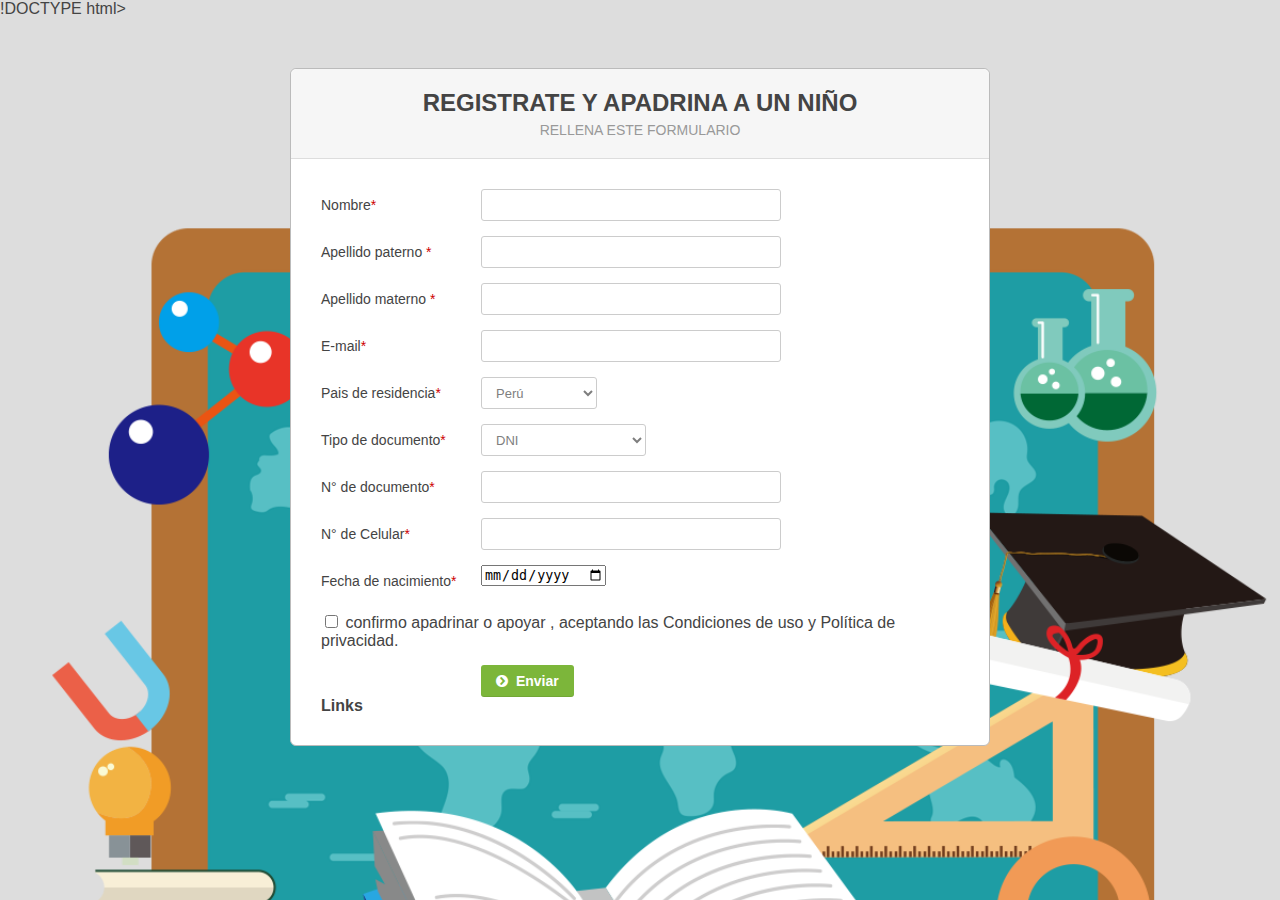
<file: apadrina/apadrina.html>
!DOCTYPE html>

	<head>
		<meta charset="UTF-8" />
		<meta http-equiv="X-UA-Compatible" content="IE=edge, chrome=1" />
		<meta name="viewport" content="width=device-width, initial-scale=1, maximum-scale=1">
		
		<title>fundacion MYRHAY</title>
		
		<link rel="shortcut icon" href="images/favicon.ico" />
		
		<!-- CSS style -->
		<link rel="stylesheet" type="text/css" href="css/ajax-contact-form.css" />
		
		<!-- Font awesome -->
		<link rel="stylesheet" type="text/css" href="http://maxcdn.bootstrapcdn.com/font-awesome/4.7.0/css/font-awesome.min.css" />		
		
		<!-- jQuery -->
		<script type="text/javascript" src="http://ajax.googleapis.com/ajax/libs/jquery/1.12.4/jquery.min.js"></script>
		
		<!-- Ajax Contact Form JS -->
		<script type="text/javascript" src="js/jquery.ajax-contact-form.js"></script>	
	</head>
	<style>
		body{
			background-image: url(fondo.png);
			background-repeat: no-repeat;
			background-size: cover;
		}
	</style>
	<body>
	
		<div class="ajax-contact-form">
			<div class="container">
			
				<!-- Title -->
				<div class="title">
						REGISTRATE Y APADRINA A UN NIÑO

					<span>RELLENA ESTE FORMULARIO</span>
				</div>
				
				<div class="form-holder">
				
					<!-- Notification -->
					<div class="notification canhide">
						<div class="wrapper">
							<div class="inner"></div>
						</div>
					</div>	
						
					<!-- Form -->				
					<form id="frm_contact" name="frm_contact" action="contact.php" method="post">
						
						<div class="field">
							<label for="name">Nombre<span class="required">*</span></label>
							<div class="inputs">
								<input class="aweform" type="text" id="name" name="name" />
							</div>  
						</div>

						<div class="field">
							<label for="name">Apellido paterno  <span class="required">*</span></label>
							<div class="inputs">
								<input class="aweform" type="text" id="name" name="name" />
							</div>  
						</div>

						<div class="field">
							<label for="name">Apellido materno <span class="required">*</span></label>
							<div class="inputs">
								<input class="aweform" type="text" id="name" name="name" />
							</div>  
						</div>
						
						<div class="field">
							<label for="email">E-mail<span class="required">*</span></label>
							<div class="inputs">
								<input class="aweform" type="text" id="email" name="email" />
							</div>  
						</div>
						
						
						<div class="field">
							<label for="subject">Pais de residencia<span class="required">*</span></label>
							<div class="inputs">
								<select class="aweform" id="subject" name="subject">
									<option >Perú</option>
                    				<option >México</option>
                    				<option >Argentina</option>
                    				<option >USA</option>
                    				<option >Colombia</option>
                    				<option >Canadá</option>
                    				<option >Brazil</option>
                    				<option >Chile</option>
                   				 	<option >Otros países</option>
								</select>
							</div>  
						</div>
						
						<div class="field">
							<label for="subject">Tipo de documento<span class="required">*</span></label>
							<div class="inputs">
								<select class="aweform" id="subject" name="subject">
									<option >DNI</option>
                    				<option >Carnét de extranjería</option>
								</select>
							</div>  
						</div>

						<div class="field">
							<label for="name">N° de documento<span class="required">*</span></label>
							<div class="inputs">
								<input class="aweform" type="text" id="name" name="name" />
							</div>  
						</div>
						<div class="field">
							<label for="name">N° de Celular<span class="required">*</span></label>
							<div class="inputs">
								<input class="aweform" type="text" id="name" name="name" />
							</div>  
						</div>

						
						<div class="field">
							<label for="name">Fecha de nacimiento<span class="required">*</span></label>
							<div class="inputs">
								<input type="date">
							</div>  
						</div>

						
						<div class="field"> 
							<input type="checkbox" id="cbox1" value="regis1"> confirmo apadrinar o apoyar , aceptando las Condiciones de uso y Política de privacidad. 
						</div>

						<div class="form-submit">
							<button type="submit" id="submit" name="submit"><i class="fa fa-chevron-circle-right"></i> Enviar</button>   
						</div>
						<div class="col-md-3 col-sm-6 footer-grids mt-sm-0 mt-4">
							<h3 class="text-white font-weight-bold mb-3">Links</h3>
							
						</div>
					</form>
					
				</div>
				
			</div>
		</div>
		
	</body>
	
</html>
</file>
<file: apadrina/css/ajax-contact-form.css>
/****************
    - Reset -
****************/
html, body, div, span, applet, object, iframe, h1, h2, h3, h4, h5, h6, p, blockquote, pre, a, abbr, acronym, address, big, cite, code, del, dfn, em, font, img, ins, kbd, q, s, samp, small, strike, strong, sub, sup, tt, var, b, u, i, center, dl, dt, dd, ol, ul, li, fieldset, form, label, legend, table, caption, tbody, tfoot, thead, tr, th, td {
    margin:0; 
	padding:0; 
	border:0; 
	outline:0;
	font-size:100%;
	color:#444;
	vertical-align:baseline; 
	background:transparent;
}

* {
	-webkit-box-sizing:border-box;
	   -moz-box-sizing:border-box;
			box-sizing:border-box;
}

*:focus {
	outline:0;
}

/*****************
    - Basics -
*****************/
html {
	overflow-x:hidden;
	padding:0 !important;
	margin:0 !important;
}

ol, ul {  
	list-style:none; 
}

a {	
	text-decoration:none;
}

body {
	font:normal 100% Arial,Tahoma,Sans-Serif;
	color:#444;
	background:#ddd;
}


/***********************
    - Form Wrapper -
***********************/
.ajax-contact-form {
	clear:both;
	position:relative;
	max-width:720px;
	margin:50px auto;
	padding:0 10px;
}

.ajax-contact-form > .container {
	background-color:#fff;
	border:1px solid #bbb;
	-webkit-border-radius:6px; 
	   -moz-border-radius:6px; 
			border-radius:6px;
}

/****************
    - Title -
****************/
.ajax-contact-form .title {
	clear:both;
	padding:20px;
	font-size:24px;
	font-weight:bold;
	text-align:center;
	background-color:#f6f6f6;
	border-bottom:1px solid #ddd;	
	-webkit-border-radius:6px 6px 0 0;
	   -moz-border-radius:6px 6px 0 0;
			border-radius:6px 6px 0 0;
}

.ajax-contact-form .title > span {
	clear:both;
	display:block;
	margin-top:5px;
	font-size:14px;
	font-weight:normal;
	color:#999 !important;
}

/***************
    - Form -
***************/
.form-holder {
	clear:both;
	padding:30px;
}

form .required {
	color:#cd0000;
}

form .field {
	margin-top:10px; 
	margin-bottom:15px;
}

form .field:first-child {
	margin-top:0;
}

form .field:after {
	content:"\0020"; 
	display:block; 
	height:0; 
	clear:both; 
	overflow:hidden; 
	visibility:hidden;
}

form label {
	display:block; 
	float:left; 
	width:140px; 
	margin-right:20px;	
	font-size:14px; 
	line-height:32px;
}

form .inputs {
	float:left; 
	width:calc(100% - 160px);
}

input.aweform, select.aweform, textarea.aweform {
	font-family:Arial,Tahoma,Sans-Serif; 
	font-size:13px; 
	line-height:18px;
}

input.aweform[type=text], textarea.aweform, select.aweform {
	position:relative;
	background:#fff;
	width:300px;
	-webkit-border-radius:3px;
	   -moz-border-radius:3px;
			border-radius:3px;
	border:1px solid #ccc;
	color:#7e7e7e;
	height:32px;
	margin:0;
	outline:0;
	padding:5px 10px;
	-webkit-transition:background-position 0s, border .3s, color .3s;
	   -moz-transition:background-position 0s, border .3s, color .3s;
			transition:background-position 0s, border .3s, color .3s;
}

input.aweform[type=text]:focus, textarea.aweform:focus, select.aweform:focus {
	border-color:#999;
	color:#333;
}

input.small[type=text] {
	width:200px;
}

/* Select */
select.aweform {
	width:auto;
}

/* Textarea */
textarea.aweform {
	width:100%;
	height:150px;
}

::-webkit-input-placeholder, input.aweform:-moz-placeholder {
	color:#bbb;
}

/*****************
    - Button -
*****************/
.form-submit {
	clear:both; 
	margin-left:160px;
}

.form-submit:after {
	content:"."; 
	visibility:hidden;
	display:block; 
	clear:both; 
	height:0; 
	font-size:0;
}

button, input[type="submit"] {
	color:#fff;
	cursor:pointer;
	display:inline-block;
	font:14px/18px "Helvetica Neue", Helvetica, Arial, Sans-Serif;
	font-weight:bold;
	border:none;	
	margin:0;
	padding:7px 15px;
	text-align:center;
	background-color:#7cb63a;
	-webkit-border-radius:3px;
	   -moz-border-radius:3px;
			border-radius:3px;
	-webkit-box-shadow:0px -1px 0px rgba(0,0,0,.08) inset;
	   -moz-box-shadow:0px -1px 0px rgba(0,0,0,.08) inset;
			box-shadow:0px -1px 0px rgba(0,0,0,.08) inset;
	-webkit-transition:all .3s;
	   -moz-transition:all .3s;
			transition:all .3s;
}

button:hover, button:focus, input[type="submit"]:hover, input[type="submit"]:focus {
	background-color:#528c00;
	text-decoration:none;
}

button[disabled], input[type="submit"][disabled] {
	background-color:#bbb; 
	color:#dfdfdf; 
	cursor:not-allowed; 
	-webkit-box-shadow:none; 
	   -moz-box-shadow:none; 
			box-shadow:none;
}

button > i {
	color:#fff;
    margin-right:4px;	
}

/********************
    - Preloader -
********************/
.preloader {
	display:inline-block;
	vertical-align:middle;
	padding-left:8px;	
}

/******************
    - Captcha -
******************/
.captcha {
	clear:both;
	display:inline-block;
	border:1px solid #ddd;
	padding:10px;
	background-color:#f6f6f6;
	-webkit-border-radius:3px;
	   -moz-border-radius:3px;
			border-radius:3px;
}

.captcha img {
	display:block;
	float:left;
}

.captcha img.captcha-img {
	border:1px solid #ccc;
	-webkit-border-radius:3px;
	   -moz-border-radius:3px;
			border-radius:3px;
}

.captcha > i.change-captcha {
	cursor:pointer;
	margin-top:5px;
	margin-left:10px;
}

input.captcha[type=text] {
	width:200px !important;
	margin-top:5px;
}

/************************
    - Notifications -
************************/
.notification {
	display:none;
	position:relative;
	clear:both; 
	margin:0 auto 15px; 
	width:100%;
	padding:15px;
	min-height:20px;
	-webkit-border-radius:3px;
	   -moz-border-radius:3px;
			border-radius:3px;
}

.notification .inner {
	clear:both;
	display:block;
	text-align:center;
	font-size:16px;
	line-height:24px;
	color:#fff;
}

.notification ul {
	margin-left:2em !important;
}

.notification p.error-message {
	font-weight:bold;
	margin-bottom:10px !important;
}

/* Notification close button */
.notification .close {
	position:absolute;
	display:block;
	right:15px;
    top:50%;
	margin-top:-5px;
	width:9px;
    height:9px;
	opacity:0.7;
	text-indent:-9000px;
	background:url(../images/notification-close.png) no-repeat;
	-webkit-transition:all .3s;
	   -moz-transition:all .3s;
			transition:all .3s;
}

.notification .close:hover {
    opacity:1;
}

/* Success notification box */
.notification.success {
	background-color:#7cb63a;
}

/* Failure notification box */
.notification.fail {
	background-color:#ff675b;
}

/*********************
    - Responsive -
*********************/
@media only screen and (min-width:0px) and (max-width:767px) {
	form label {
		clear:both;
		width:100%;
		margin-bottom:6px;	
	}
	
	form .inputs {
		clear:both;
		width:100%;
	}
	
	.form-submit {
		margin:0;	
	}
}

@media only screen and (min-width:480px) and (max-width:767px) {
	.ajax-contact-form {
		margin:30px auto;		
	}
	
	.ajax-contact-form .form .title {
		font-size:20px;
		padding:15px;	
	}
	
	form label {
		font-size:13px;
		line-height:18px;	
	}
}

@media only screen and (min-width:0px) and (max-width:479px) {
	.ajax-contact-form {
		margin:15px auto;		
	}
	
	.ajax-contact-form .form .title {
		font-size:16px;
		padding:10px;	
	}
	
	form label {
		font-size:12px;
		line-height:16px;	
	}
	
	input.aweform[type=text], select.aweform {
		width:100%;	
	}
}
</file>
